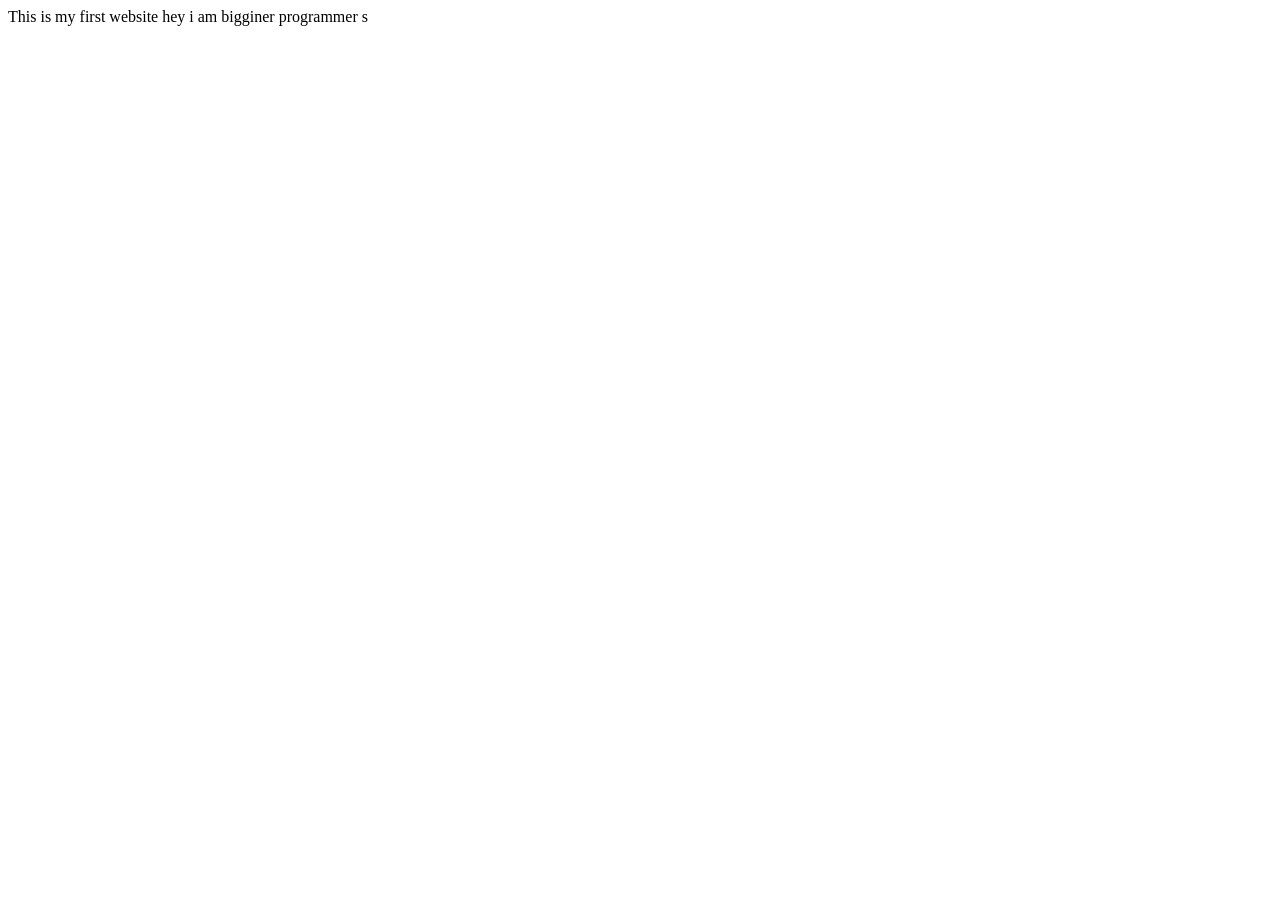
<file: 1st small project/index.html>
<!doctype html>
<html lang="en">
  <head>
    <meta charset="UTF-8" />
    <meta name="viewport" content="width=device-width, initial-scale=1.0" />
    <title>My first website</title>
  </head>
  <body>
    This is my first website hey i am bigginer programmer
  </body>
</html>
s
</file>
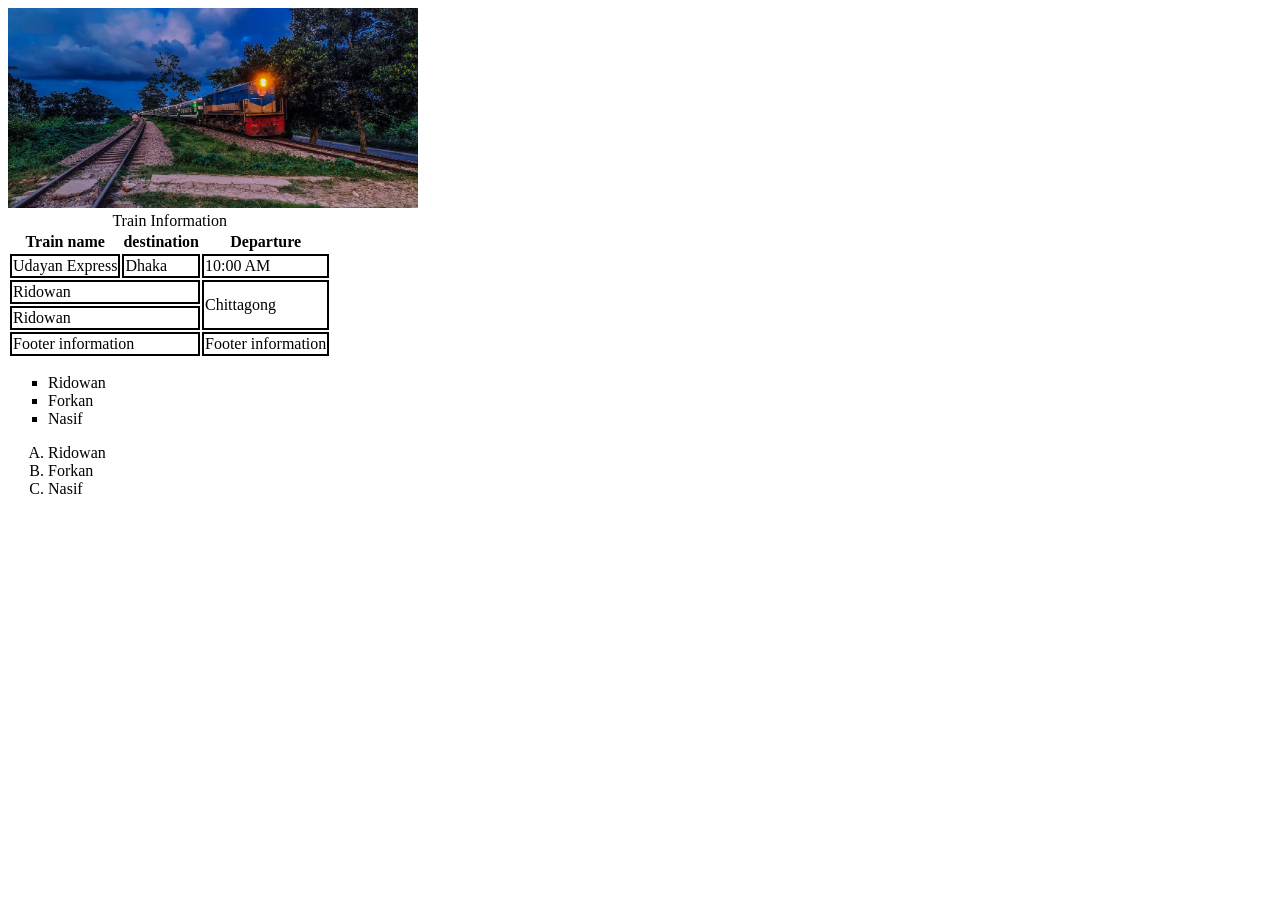
<file: 3rd Work/index.html>
<!doctype html>
<html lang="en">
  <head>
    <meta charset="UTF-8" />
    <meta name="viewport" content="width=device-width, initial-scale=1.0" />
    <title>Bangladesh Railway</title>
    <link rel="stylesheet" href="style.css" />
  </head>
  <body>
    <img height="200" src="Image.png" alt="Train image" />
    <br />
    <table>
      <caption>
        Train Information
      </caption>
      <thead>
        <tr>
          <th>Train name</th>
          <th>destination</th>
          <th>Departure</th>
        </tr>
      </thead>
      <tbody>
        <tr>
          <td>Udayan Express</td>
          <td>Dhaka</td>
          <td>10:00 AM</td>
        </tr>

        <tr>
          <td colspan="2">Ridowan</td>
          <td rowspan="2">Chittagong</td>
        </tr>
        <tr>
          <td colspan="2">Ridowan</td>
        </tr>
         <tfoot>
        <tr>
          <td colspan="2">Footer information</td>
          <td rowspan="2">Footer information</td>
        </tr>
      </tfoot>
      </tbody>
    </table>

    <ul type="square">
      <li>Ridowan</li>
      <li>Forkan</li>
      <li>Nasif</li>
    </ul>
    <ol type="A">
      <li>Ridowan</li>
      <li>Forkan</li>
      <li>Nasif</li>
    </ol>


  </body>
</html>
</file>
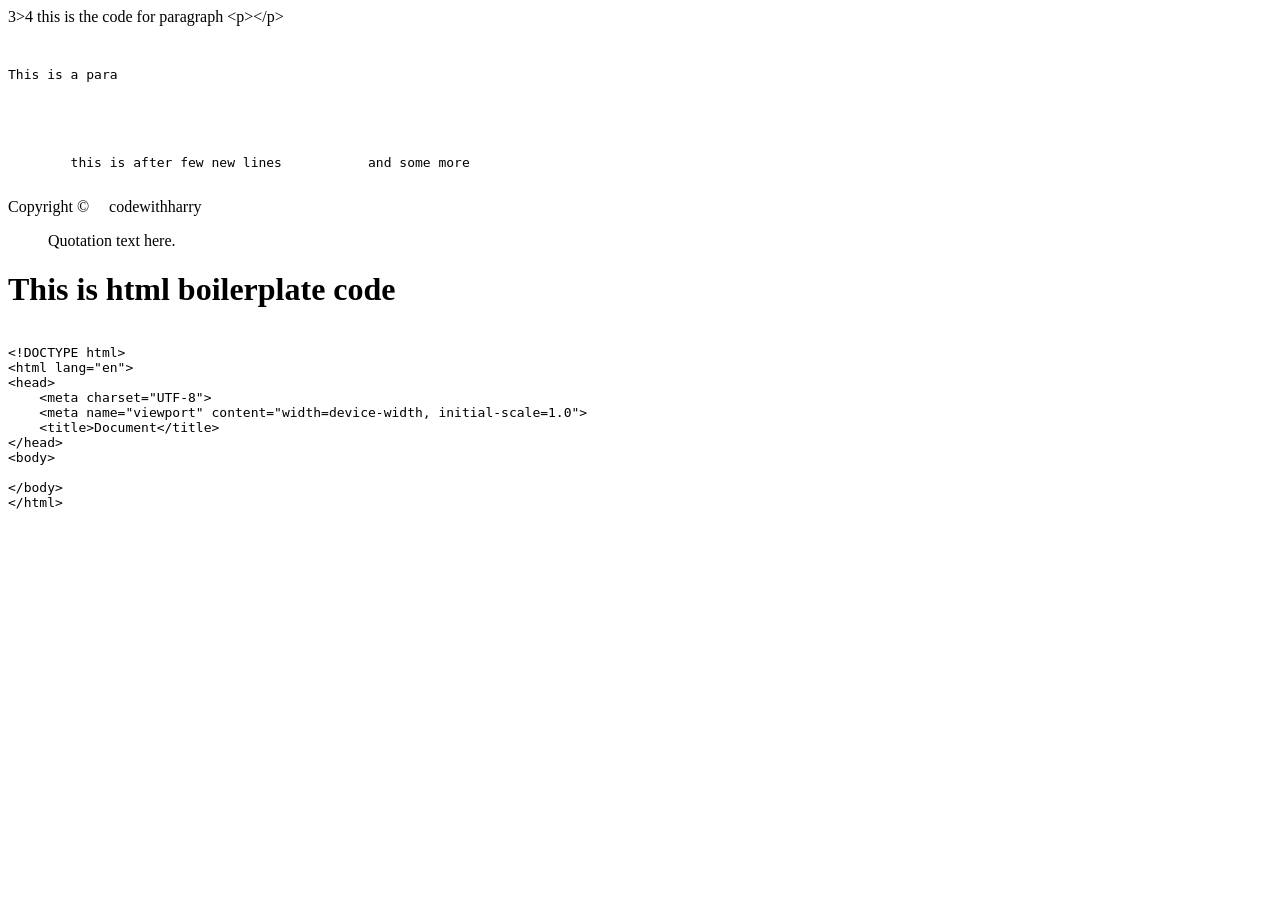
<file: Entities-code-tag/index.html>
<!DOCTYPE html>
<html lang="en">
<head>
    <meta charset="UTF-8">
    <meta name="viewport" content="width=device-width, initial-scale=1.0">
    <title>Document</title>
</head>
<body>
    3>4
    this is the code for paragraph &lt;p&gt;&lt;/p&gt;
    <pre>
        <p>This is a para</p>



        this is after few new lines           and some more
    </pre>

   Copyright &copy;&nbsp;&nbsp;&nbsp;&nbsp;&nbsp;codewithharry

   <blockquote cite="source-url">
    Quotation text here.
  </blockquote>
<h1>This is html boilerplate code</h1>
  <pre><code>
&lt;!DOCTYPE html&gt;
&lt;html lang="en"&gt;
&lt;head&gt;
    &lt;meta charset="UTF-8"&gt;
    &lt;meta name="viewport" content="width=device-width, initial-scale=1.0"&gt;
    &lt;title&gt;Document&lt;/title&gt;
&lt;/head&gt;
&lt;body&gt;
    
&lt;/body&gt;
&lt;/html&gt;
  </code></pre>
</body>
</html>
</file>
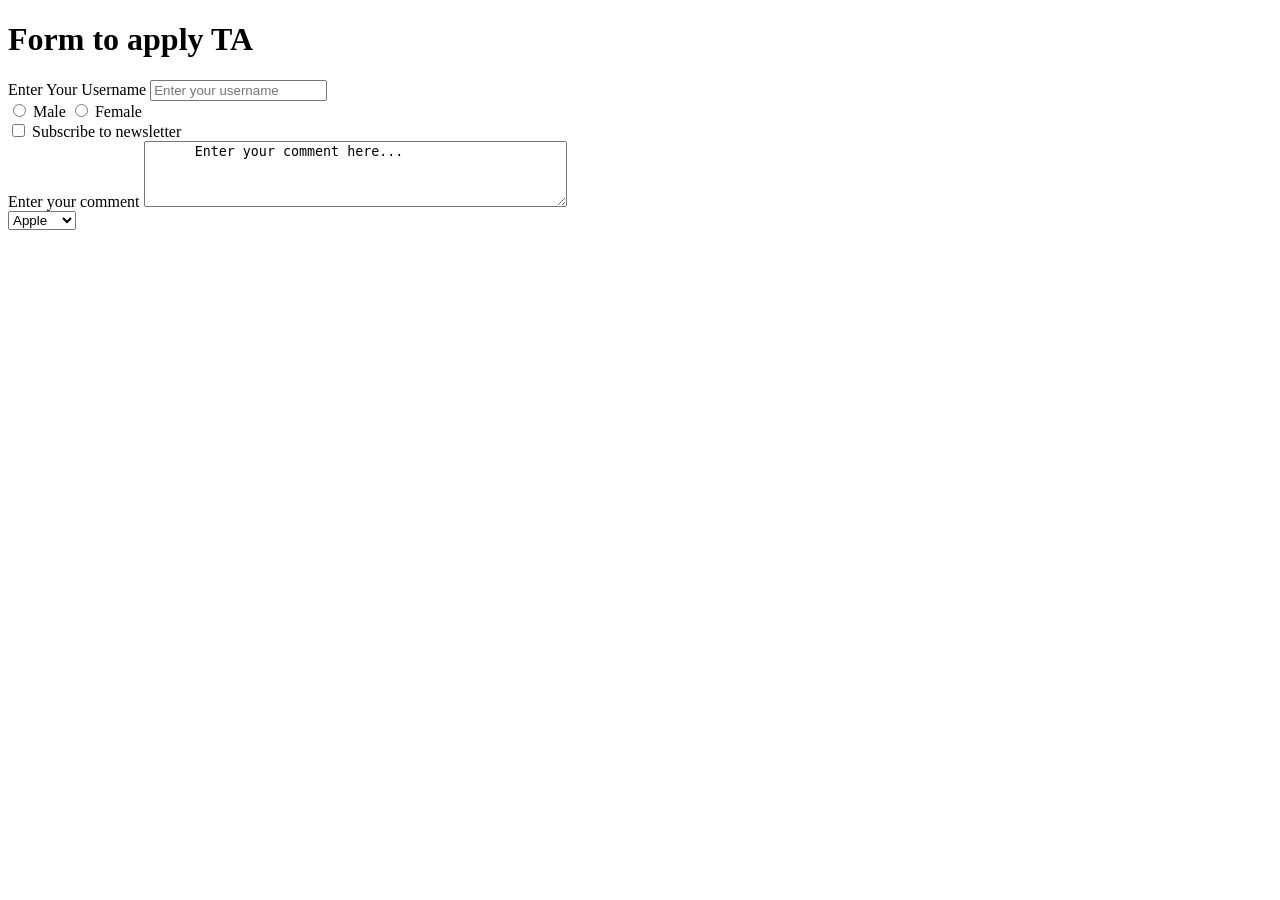
<file: forms-and-inputs/index.html>
<!doctype html>
<html lang="en">
  <head>
    <meta charset="UTF-8" />
    <meta name="viewport" content="width=device-width, initial-scale=1.0" />
    <title>Form ready</title>
  </head>
  <body>
    <h1>Form to apply TA</h1>
    <form action="Post">
      <div>
        <label for="Username">Enter Your Username</label>
        <input type="text" name="username" placeholder="Enter your username" />
      </div>
      <div>
        <input type="radio" id="male" name="gender" value="male" />
        <label for="male">Male</label>
        <input type="radio" id="female" name="gender" value="female" />
        <label for="female">Female</label>
      </div>
      <div>
        <input type="checkbox" id="subscribe" name="subscribe" value="yes" />
        <label for="subscribe">Subscribe to newsletter</label>
      </div>
      <div>
        <label for="comment ">Enter your comment</label>
        <textarea name="comment" rows="4" cols="50">
      Enter your comment here...
</textarea
        >
      </div>
      <div>
        <select name="fruits">
          <option value="apple">Apple</option>
          <option value="banana">Banana</option>
          <option value="cherry">Cherry</option>
        </select>
      </div>
    </form>
  </body>
</html>
</file>
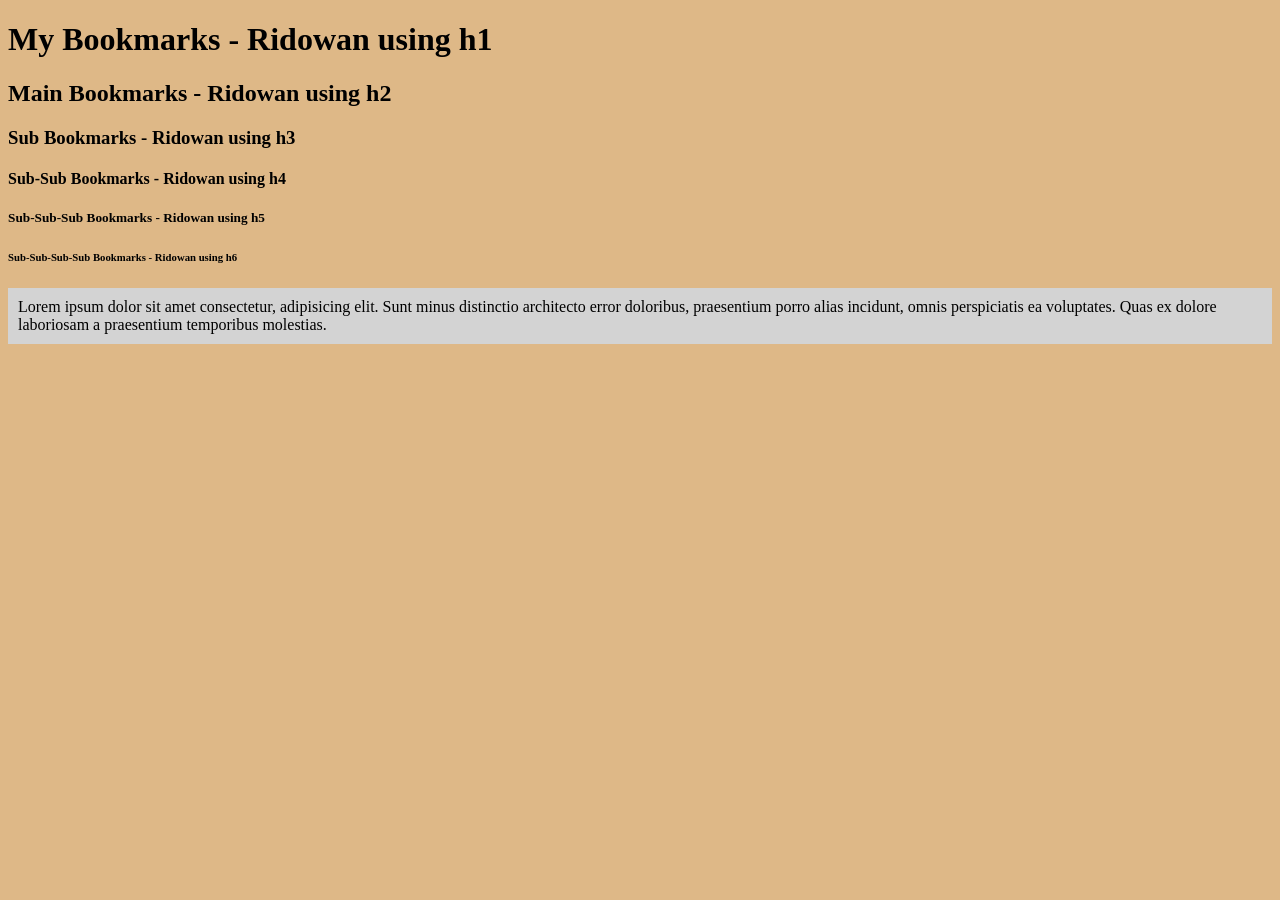
<file: headings-paragraphs-links/index.html>
<!doctype html>
<html lang="en">
  <head>
    <meta charset="UTF-8" />
    <meta name="viewport" content="width=device-width, initial-scale=1.0" />
    <title>MY BOOKMARKS - Ridowan</title>
    <link rel="stylesheet" href="style.css" />
  </head>
  <body>
    <h1>My Bookmarks - Ridowan using h1</h1>
    <h2>Main Bookmarks - Ridowan using h2</h2>
    <h3>Sub Bookmarks - Ridowan using h3</h3>
    <h4>Sub-Sub Bookmarks - Ridowan using h4</h4>
    <h5>Sub-Sub-Sub Bookmarks - Ridowan using h5</h5>
    <h6>Sub-Sub-Sub-Sub Bookmarks - Ridowan using h6</h6>

    <p style="background-color: lightgray; padding: 10px">
      Lorem ipsum dolor sit amet consectetur, adipisicing elit. Sunt minus
      distinctio architecto error doloribus, praesentium porro alias incidunt,
      omnis perspiciatis ea voluptates. Quas ex dolore laboriosam a praesentium
      temporibus molestias.
    </p>
  </body>
</html>
</file>
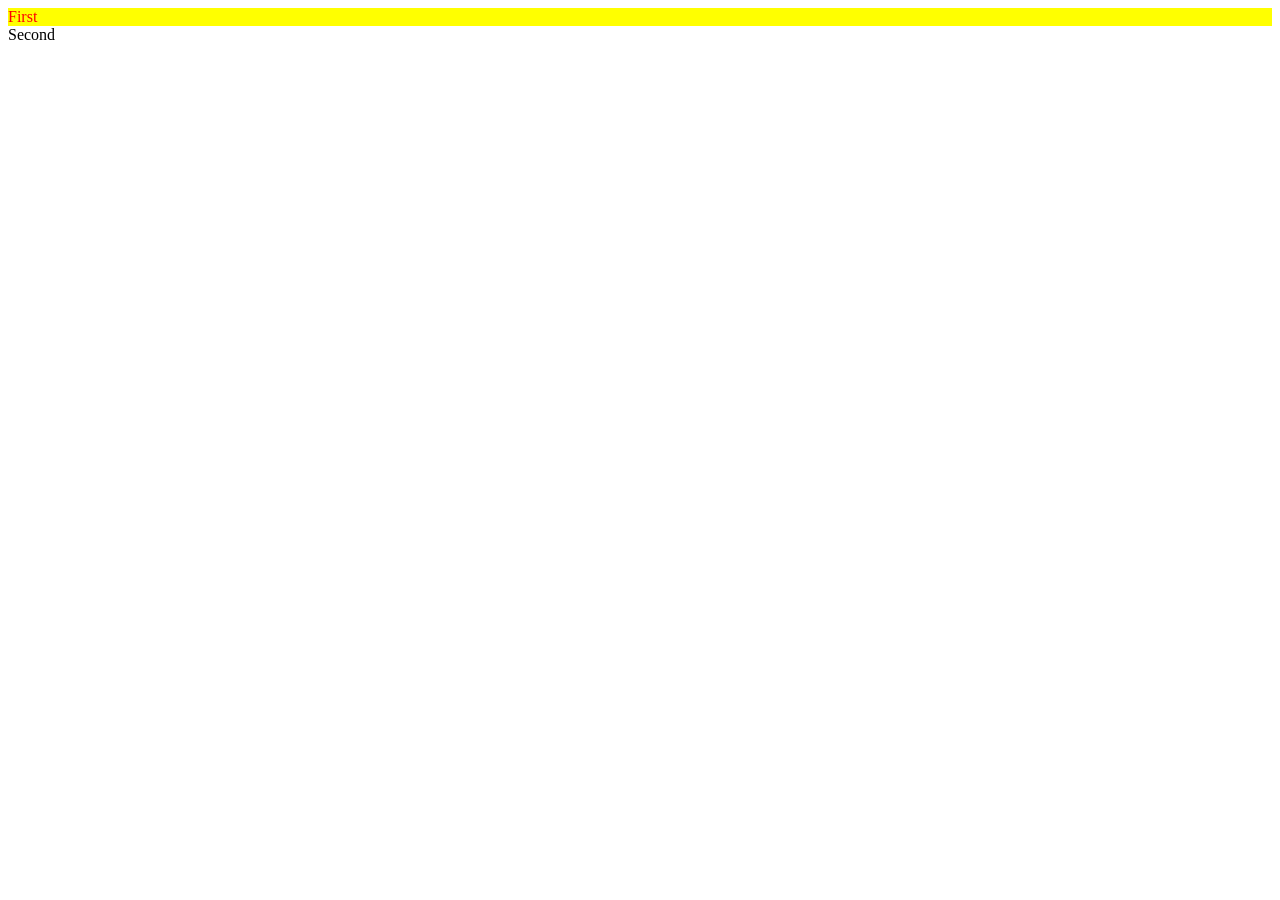
<file: id-and-classes/index.html>
<!doctype html>
<html lang="en">
  <head>
    <meta charset="UTF-8" />
    <meta name="viewport" content="width=device-width, initial-scale=1.0" />
    <title>Document</title>
    <link rel="stylesheet" href="style.css" />
  </head>
  <body>
    <div id="firstdiv" class="red bg-yellow">First</div>
    <div id="seconddiv">Second</div>
    <span class="red"></span>
  </body>
</html>
</file>
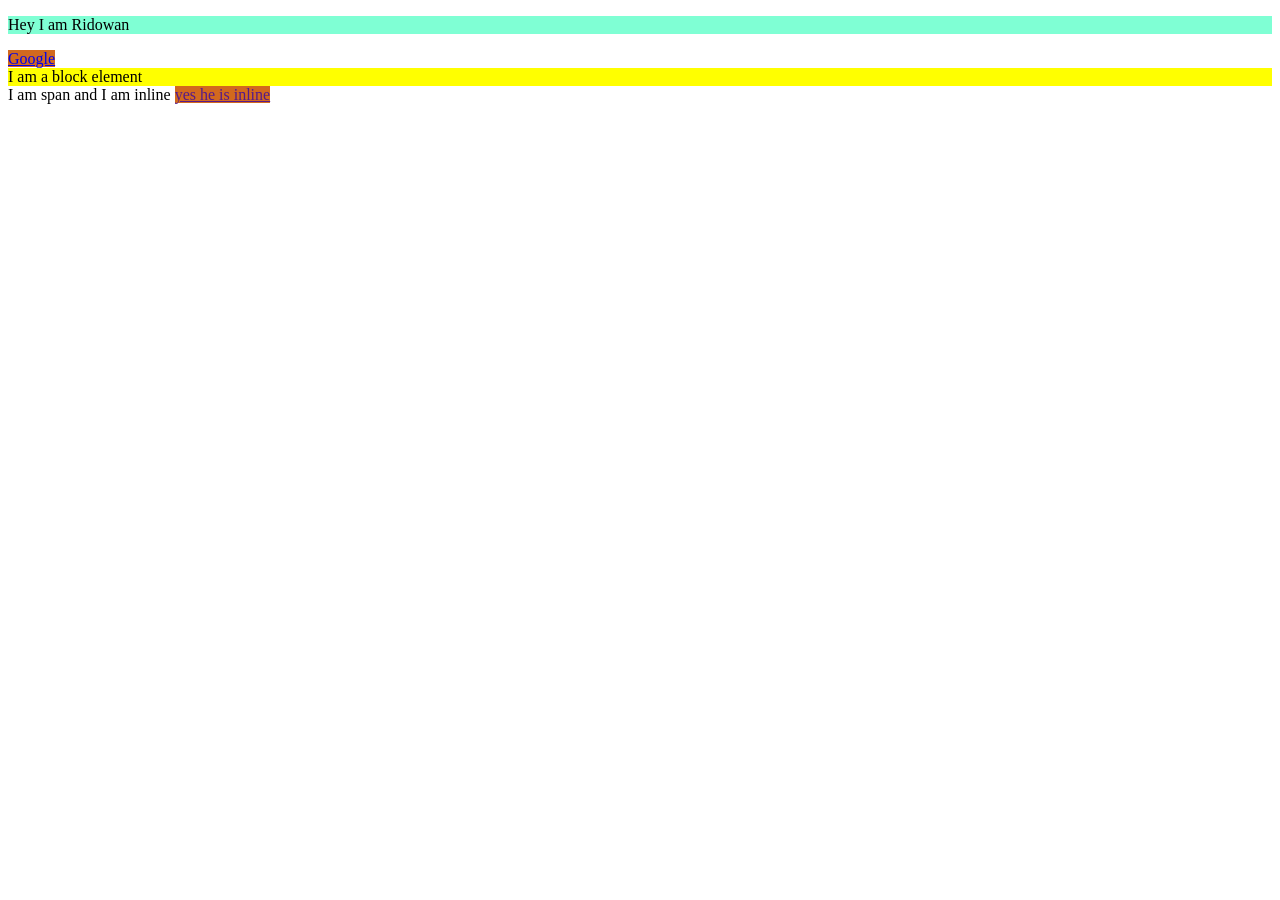
<file: inline-block-elements/index.html>
<!DOCTYPE html>
<html lang="en">
  <head>
    <meta charset="UTF-8" />
    <meta name="viewport" content="width=device-width, initial-scale=1.0" />
    <title>Document</title>
    <link rel="stylesheet" href="style.css" />
  </head>
  <body>
    <p>Hey I am Ridowan</p>
    <a href="https://google.com">Google</a>
    <div>I am a block element</div>

    <span>I am span and I am inline</span>
    <a href="">yes he is inline</a>
  </body>
</html>
</file>
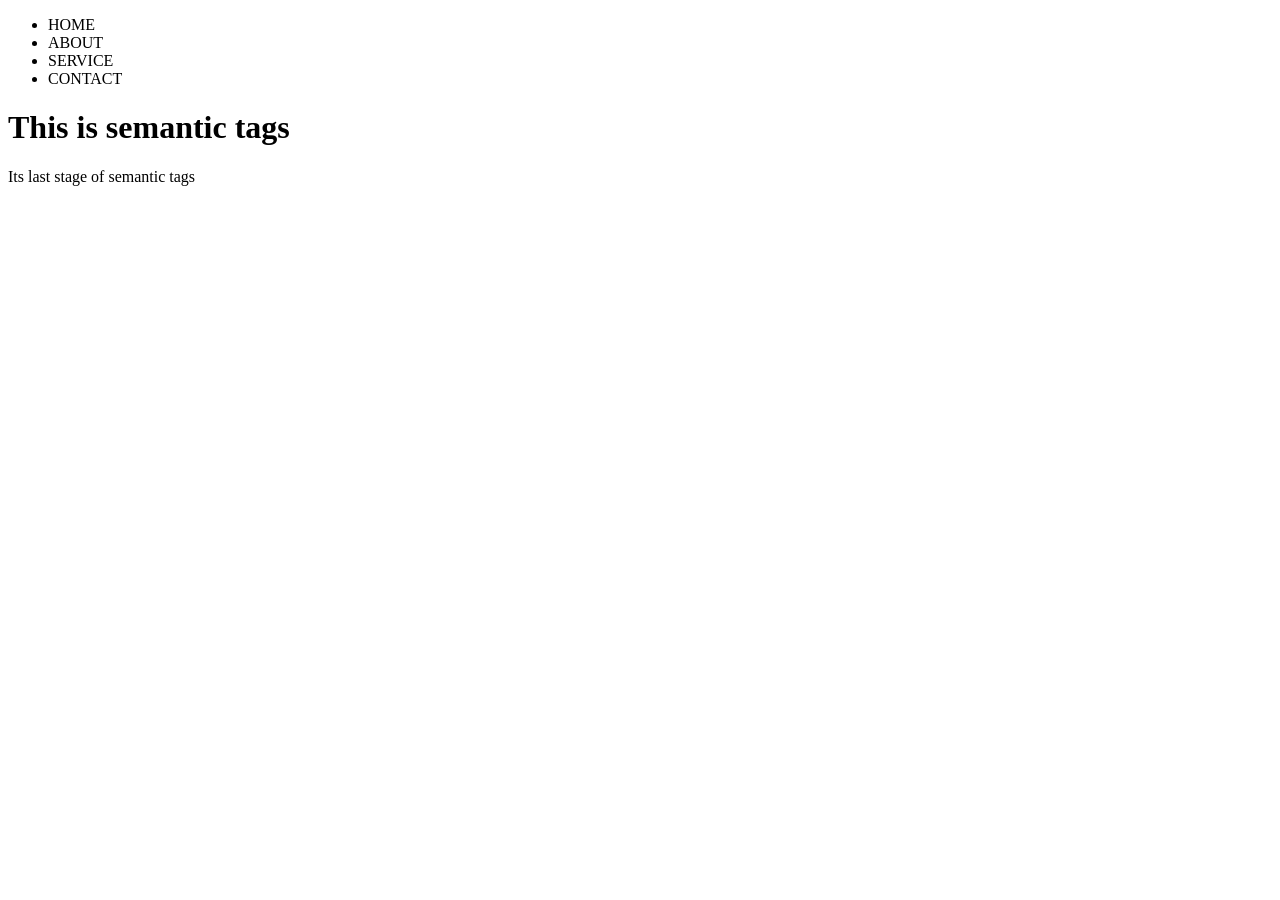
<file: semantic-tags/index.html>
<!DOCTYPE html>
<html lang="en">
<head>
    <meta charset="UTF-8">
    <meta name="viewport" content="width=device-width, initial-scale=1.0">
    <title>Document</title>
</head>
<body>
    <header>
        <nav>
            <ul>
                <li>HOME</li>
                <li>ABOUT</li>
                <li>SERVICE</li>
                <li>CONTACT</li>
            </ul>
        </nav>
    </header>
    <main>
        <h1>This is semantic tags</h1>
    </main>

    <footer>
       Its last stage of  semantic tags
    </footer>
</body>
</html>
</file>
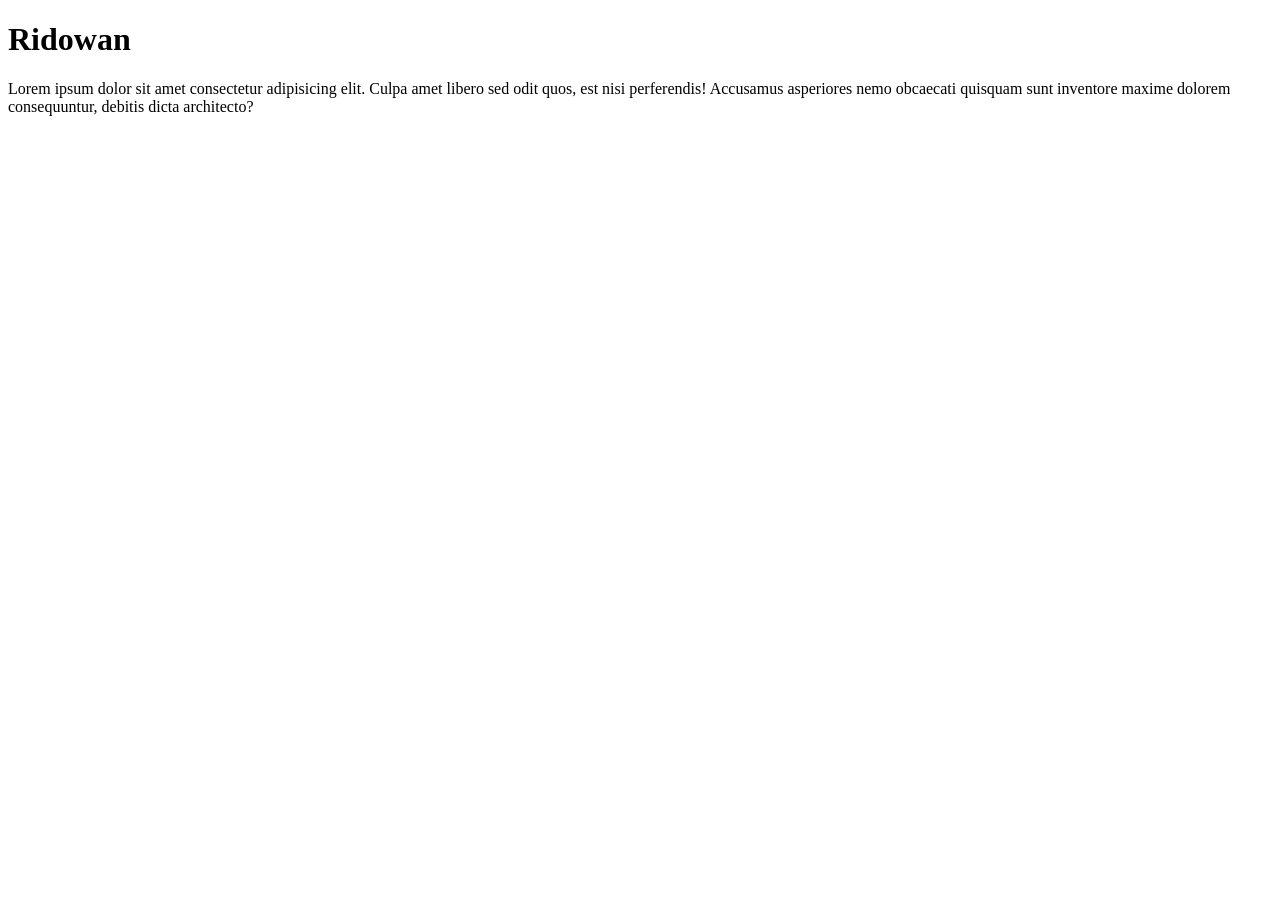
<file: seo-core-web-vitals/index.html>
<!doctype html>
<html lang="en">
  <head>
    <meta charset="UTF-8" />
    <meta name="viewport" content="width=device-width, initial-scale=1.0" />
    <meta name="description" content="Hi this is Ridowans web pages" />
    <title>Ridowan</title>
  </head>
  <body>
    <h1>Ridowan</h1>
    <p>
      Lorem ipsum dolor sit amet consectetur adipisicing elit. Culpa amet libero
      sed odit quos, est nisi perferendis! Accusamus asperiores nemo obcaecati
      quisquam sunt inventore maxime dolorem consequuntur, debitis dicta
      architecto?
    </p>
  </body>
</html>
</file>
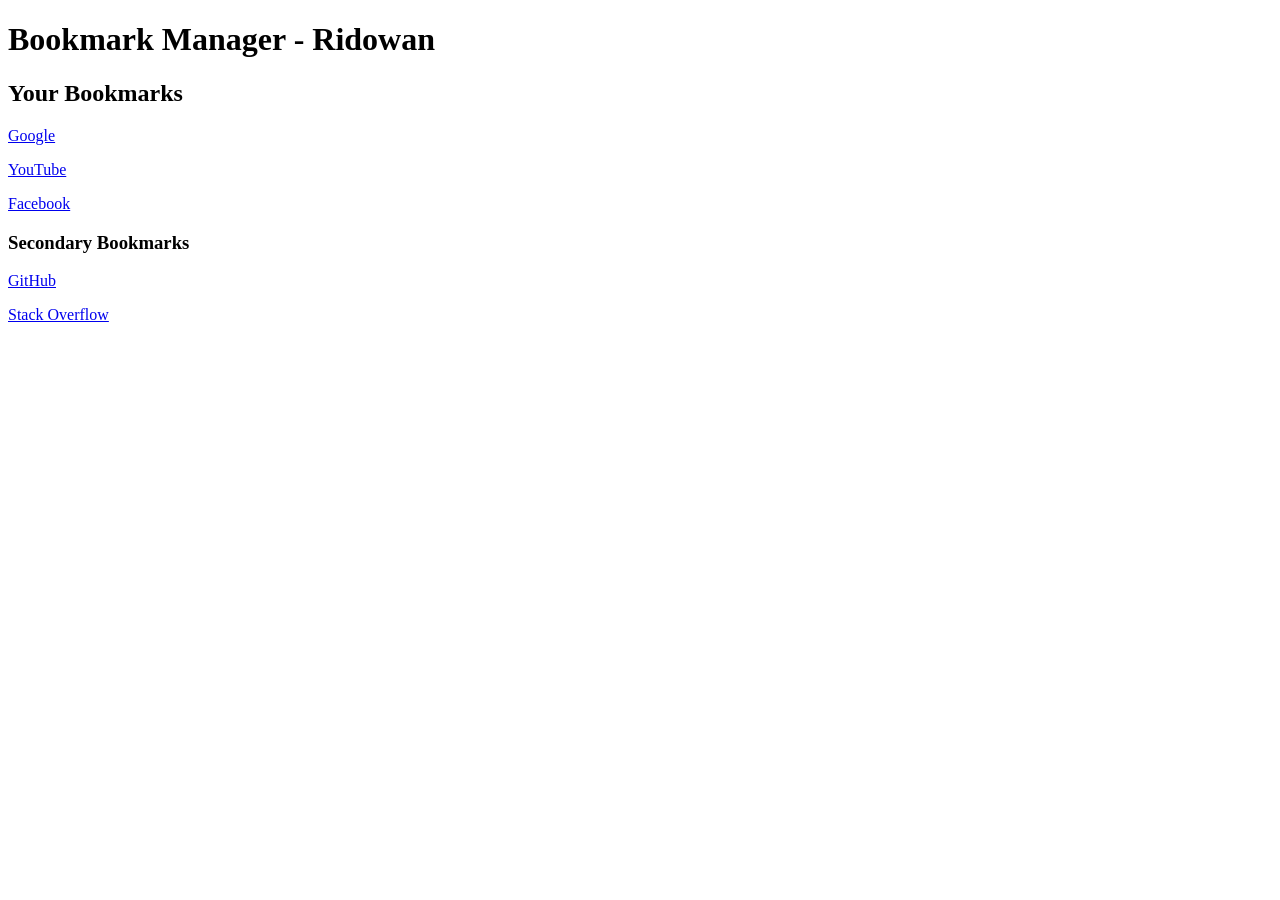
<file: 2nd small  project/bookmarkmanager.html>
<!doctype html>
<html lang="en">
  <head>
    <meta charset="UTF-8" />
    <meta name="viewport" content="width=device-width, initial-scale=1.0" />
    <title>Bookmark Manager - Ridowan</title>
  </head>
  <body>
    <h1>Bookmark Manager - Ridowan</h1>
    <h2>Your Bookmarks</h2>
    <p><a href="https://www.google.com" target="_blank">Google</a></p>
    <p><a href="https://www.youtube.com" target="_blank">YouTube</a></p>
    <p><a href="https://www.facebook.com" target="_blank">Facebook</a></p>
    <h3>Secondary Bookmarks</h3>
    <p><a href="https://www.github.com" target="_blank">GitHub</a></p>
    <p>
      <a href="https://www.stackoverflow.com" target="_blank">Stack Overflow</a>
    </p>
  </body>
</html>
</file>
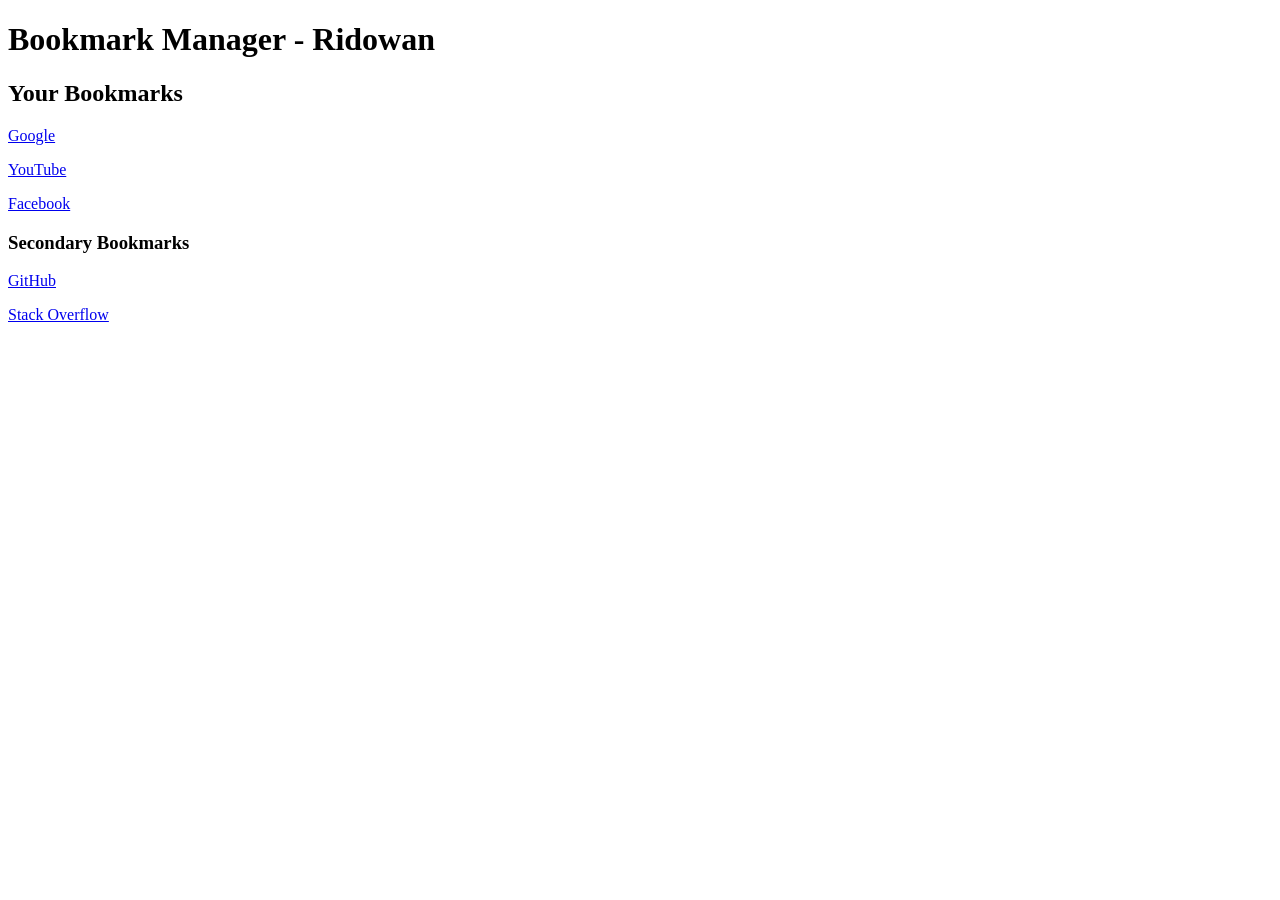
<file: headings-paragraphs-links/bookmarkmanager.html>
<!doctype html>
<html lang="en">
  <head>
    <meta charset="UTF-8" />
    <meta name="viewport" content="width=device-width, initial-scale=1.0" />
    <title>BOokmark Manager - Ridowan</title>
  </head>
  <body>
    <h1>Bookmark Manager - Ridowan</h1>
    <h2>Your Bookmarks</h2>
    <p><a href="https://www.google.com" target="_blank">Google</a></p>
    <p><a href="https://www.youtube.com" target="_blank">YouTube</a></p>
    <p><a href="https://www.facebook.com" target="_blank">Facebook</a></p>
    <h3>Secondary Bookmarks</h3>
    <p><a href="https://www.github.com" target="_blank">GitHub</a></p>
    <p>
      <a href="https://www.stackoverflow.com" target="_blank">Stack Overflow</a>
    </p>
  </body>
</html>
</file>
<file: 3rd Work/style.css>
td {
  border: 2px solid black;
}
</file>
<file: headings-paragraphs-links/style.css>
body {
  background-color: burlywood;
}
</file>
<file: id-and-classes/style.css>
.red {
  color: red;
}

.bg-yellow {
  background-color: yellow;
}
#firstdiv {
  /* background-color: red; */
}
</file>
<file: inline-block-elements/style.css>
p {
  background-color: aquamarine;
}

a {
  background-color: chocolate;
}
div {
  background-color: yellow;
}
</file>
